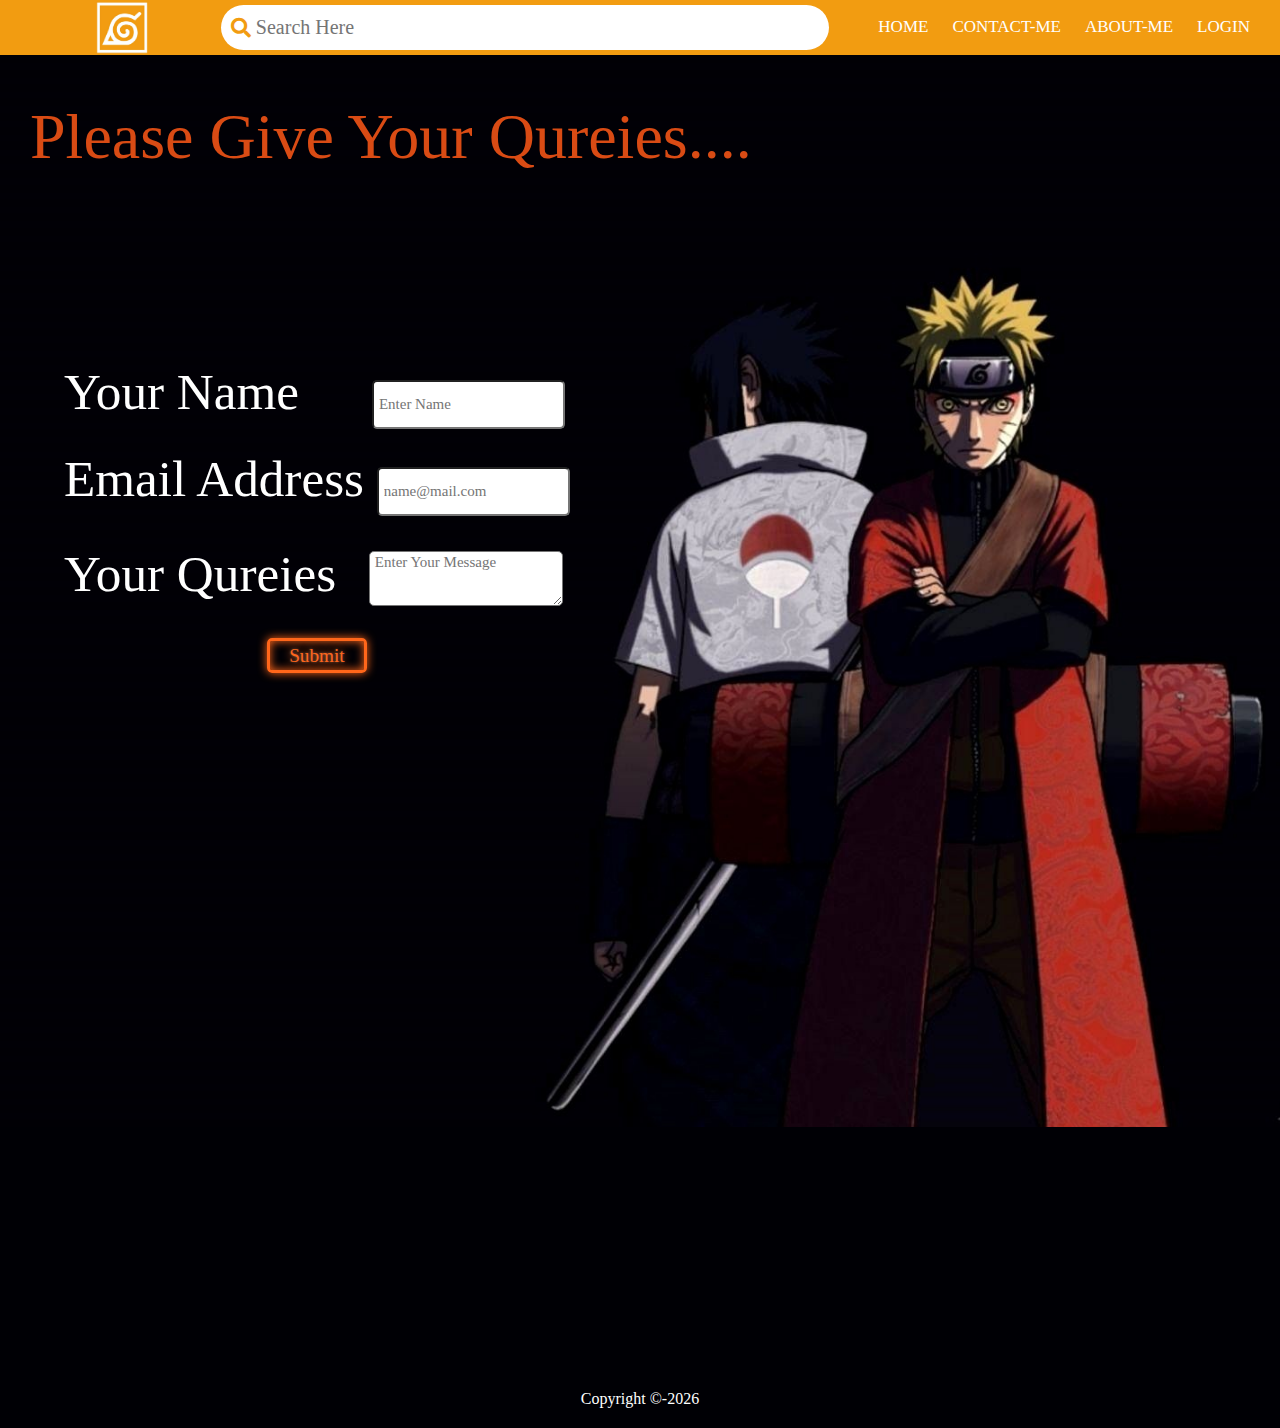
<file: contact.html>
<!DOCTYPE html>
<html>

<head>
    <title>My First Website</title>
    <link rel="stylesheet" href="https://cdnjs.cloudflare.com/ajax/libs/font-awesome/5.15.3/css/all.min.css" integrity="sha512-iBBXm8fW90+nuLcSKlbmrPcLa0OT92xO1BIsZ+ywDWZCvqsWgccV3gFoRBv0z+8dLJgyAHIhR35VZc2oM/gI1w==" crossorigin="anonymous" referrerpolicy="no-referrer" />
    <link rel="stylesheet" href="https://cdnjs.cloudflare.com/ajax/libs/font-awesome/4.7.0/css/font-awesome.min.css">
    <link rel="stylesheet" href="https://pro.fontawesome.com/releases/v5.10.0/css/all.css" integrity="sha384-AYmEC3Yw5cVb3ZcuHtOA93w35dYTsvhLPVnYs9eStHfGJvOvKxVfELGroGkvsg+p" crossorigin="anonymous" />
    <link rel="stylesheet" href="https://cdnjs.cloudflare.com/ajax/libs/font-awesome/5.15.2/css/all.min.css" />
    <link href="https://kit-pro.fontawesome.com/releases/v5.15.3/css/pro.min.css" rel="stylesheet">
    <link rel="stylesheet" type="text/css" href="../css/style.css">
    <link rel="shortcut icon" type="image/jpg" href="../Images/favicon.png" />
    <meta name="viewport" content="width=device-width, initial-scale=1.0">
    <script src="https://ajax.googleapis.com/ajax/libs/jquery/3.6.0/jquery.min.js"></script>
</head>

<body style="background-color: #000005">
    <header>
        <nav class="navigationbar">
            <input type="checkbox" id="check">
            <label for="check" class="checkbtn">
                <i class="fas fa-bars"></i>
            </label>
             <label for="check" class="checkbtn">
                <i class="far fa-arrow-left" ></i>
            </label>
            <button class="leaflogobut" id="leaflogo" onclick="pageReload()">
                <img src="../Images/leaflogo.jpg" style="height: 53px;padding: 0px;">
            </button>
            <div class="searchContainer">
                <button class="searchBtn" id="myBtn" onclick="searchResult()"><i class="fas fa-search "></i></button>
                <input class="searchbox" id="Input" type="search" name="input" placeholder="Search Here">
            </div>
            <ul>
                <li><a href="index.html" style="text-decoration: none;">Home</a></li>
                <li><a href="#contact" style="text-decoration: none;">Contact-me</a></li>
                <li><a href="index.html#about" style="text-decoration: none;">About-me</a></li>
                <li><a href="login.html" style="text-decoration: none;">Login</a></li>
            </ul>
        </nav>
        <div id="ContactPage">
            <img class="ContactImage" src="../Images/contactimage.jpg" />
            <div style="font-size:5vw;" class="narutotext">
                Please Give Your Qureies....
            </div>
        </div>
    </header>
    <script type="text/javascript">var submitted=false;</script>
        <iframe name="hidden_iframe" id="hidden_iframe" style="display: none" onload="onceFormSubmited()"></iframe>
    <div class="tabContent">
        <form id="contactForm" action="https://docs.google.com/forms/u/0/d/e/1FAIpQLScpR0Yz3XK8Nyg44DY8a5zguor5LnVUuu_wkarGJKMtghmrVQ/formResponse" target="hidden_iframe" onsubmit="submitted=true" method="POST">
           <div class="mb-1">
                <label for="inputDataBox1" class="form-label">Your Name</label>
                <input type="text" required class="form-control box0" id="inputDataBox1" placeholder="Enter Name" name="entry.1395858429"> 
            </div>
            <div class="mb-1">
                <label for="inputDataBox2" class="form-label">Email Address</label>
                <input type="email" required class="form-control box1" id="inputDataBox2" placeholder="name@mail.com" name="entry.1690331861">
            </div>
            <div class="mb-2">
                <label for="inputDataBox3" class="form-label">Your Qureies</label>
                <textarea class="form-control box2" id="inputDataBox3" type="text" required placeholder="Enter Your Message" rows="3" name="entry.264660241"></textarea>
            </div>
            <div id="contactFormsubmitbtn">
            <input type="submit" class="submitbtn btn" onclick="contactDetails()">
          </div>
        </form>
          </div>
    <footer>
        <div class="copyrightText" style="margin-bottom:20px ">
            Copyright ©-<span id="copyright-year">2021</span>
        </div>
    </footer>
    <script type="text/javascript" src="../javascript/page.js"></script>
</body>

</html>
</file>
<file: css/style.css>
html,body {
    margin:0;
    padding:0;
    scroll-behavior: smooth;
    box-sizing:border-box;
}
body.homeBGColor{
  background: rgb(53,185,193);
background: linear-gradient(90deg, rgba(53,185,193,1) 9%, rgba(242,156,17,1) 100%);
}
nav{
  display: flex;
  align-items: center;
  justify-content: space-between;
  background-color:#f29c11;
  height:55px;
  width:100%;
  position: fixed;
  top: 0;
  left: 0;
  z-index: 2;
}
.navigationbar ul{
  padding: 0;
  margin: -13px 20px -11px -26px;
  list-style: none;
  box-sizing: border-box;
}

button.navbut{
  height: 50px;
  margin-left: 32px;
    padding: 0px;
    border:none;
    font-family:"Times New Roman", Times, serif;
}
.leaflogobut{
  height: 53px;
    padding:0px;
    border: none;
    margin: 0 5px 0 15px;
    cursor: pointer;
}
.searchBtn{
  background: none;
  border: none;
  position: relative;
  left: 6px;
  z-index: 2;
  cursor: pointer;
}
.searchContainer{
  display: flex;
}
.fa-search{
  font-size:1.5em;
  color: #f29c11;

}
input#Input.searchbox{
  height: 45px;
  border: none;
  width: 100%;
  border-radius: 50px;
  position: relative;
  right: 30px;
  display: block;
  outline: none;
}

input[type="search"] {
  appearance: auto;
  box-sizing: border-box;
  padding: 0px 20px 0px 35px;
  font-size: 20px;
  font-family: "Times New Roman", Times, serif;
}

nav ul{
  float: right;
  margin-right: 20px;
}

nav ul li{
  display: inline-block;
  line-height: 51px;
  margin: 0 5px;
}
nav ul li a{
  color: white;
  font-size: 17px;
  padding: 7px 5px;
  border-radius: 4px;
  text-transform: uppercase;
}
a.active,a:hover{
  background: #000000;
  transition: .5s;
}
.checkbtn{
  font-size: 30px;
  color: white;
  float: left;
  line-height: 60px;
  margin-left: 20px;
  cursor: pointer;

}
i.fa-bars{
  position: absolute;
    bottom: 13px;
}
 i.fa-arrow-left{
    display:none;
    position: absolute;
    left: 18px;
    top: 12px;
  }
i.fa-bars:active,i.fa-bars:hover{
  color: #000000;
  transition: .3s;
}
i.fa-arrow-left:active,i.fa-arrow-left:hover{
  color: #000000;
  transition: .5s;
}
#check{
  display: none;
}
.naruto img{
  width:100%;
  height:300px;
  background-size: 100% 100%;
  position: relative;
  top: 54px;
  padding: 0px 0px 30px 0px;
}
.narutotext
{
  position: absolute;
  top: 100px;
  left: 30px;
  font-size: 200%;
  color:#d94b14;
  font-family: "Times New Roman", Times, serif;

}
.aboutMe img{
  height: 300px;
  border-radius:200px;
  margin: 45px 0 24px 90px;
  box-shadow: 1px 4px 24px;
}
abtMeText{
  font-size: 3vw;
    float: right;
    position: relative;
    right: 5vw;
    top: 80px
}
body{
  transform: none;
}
.downbox{
  height: 330px;
  width: 100%;
  background-color: black;
}
.checkouttext{
  padding-top: 20px;
  display: flex;
  justify-content: center;
  align-items: center;
  color: white;
  font-family:"Times New Roman", Times, serif;
}
.logos{
    display: flex;
    justify-content: center;
    align-items: center;
    height: 44%;
}
a.fb,a.insta,a.twit,a.github{
  padding: 18px;
}
.fab{
  padding: 12px;
  background-color: #2c2525;
  color: white;
  cursor: pointer;
  border-radius: 100%;
   transition:all .2s linear;
}
.fab.fa-facebook:hover,.fab.fa-facebook::after{
  background-color: #3b4c95;
   box-shadow:0 0 2rem 1.2rem #3b4c95;
}
:root {
  --bgclr-insta:radial-gradient(circle farthest-corner at 35% 90%, #fec564, transparent 50%), radial-gradient(circle farthest-corner at 0 140%, #fec564, transparent 50%), radial-gradient(ellipse farthest-corner at 0 -25%, #5258cf, transparent 50%), radial-gradient(ellipse farthest-corner at 20% -50%, #5258cf, transparent 50%), radial-gradient(ellipse farthest-corner at 100% 0, #893dc2, transparent 50%), radial-gradient(ellipse farthest-corner at 60% -20%, #893dc2, transparent 50%), radial-gradient(ellipse farthest-corner at 100% 100%, #d9317a, transparent), linear-gradient(#6559ca, #bc318f 30%, #e33f5f 50%, #f77638 70%, #fec66d 100%);
}
.fab.fa-instagram:hover,.fab.fa-instagram::after{
  background: var(--bgclr-insta);
  box-shadow:-10px 10px 40px  #fec564,
             10px -10px 40px #893dc2,
             -10px -10px 40px #5258cf,
              10px 10px 40px #d6249f;
}
.fab.fa-linkedin-in:hover,.fab.fa-linkedin-in::after{
  background-color: #2464ad;
   box-shadow:0 0 2rem 1.2rem #2464ad;
}
.fab.fa-twitter:hover,.fab.fa-twitter::after{
  background-color:#5aa4d6;
  box-shadow:0 0 2rem 1.2rem #5aa4d6;
}

.fab.fa-github:hover,.fab.fa-github::after{
  background-color:black;
  box-shadow:0 0 2rem 0.3em white;
}
.fa-envelope{
  color:white;
  display: flex;
  justify-content: center;
  align-items: center;
  height: 25px;
}
.copyrightText{
  display: flex;
  justify-content: center;
  align-items: center;
  color: white;
  height: 23%;
}
input.box0{
  height: 45px;
  border-radius:5px;
  outline: none;
  font-family:"Times New Roman", Times, serif;
  padding:0 0 0 5px;
}
input.box1{
  height: 45px;
  border-radius:5px;
  outline: none;
}
input.box1[type="email"]{
  padding:0 0 0 5px;
  font-family:"Times New Roman", Times, serif;
}
input.box0[type="text"],input.box1[type="email"],textarea.box2[placeholder="Enter Your Message"]{
  font-size:15px;
}
textarea.box2{
  position: relative;
  left: 20px;
  border-radius:5px;
  outline: none;
  top: 15px;
  width: 12.5em;
}
textarea.box2[placeholder="Enter Your Message"]{
  padding:2px 0 0 5px;
  font-family:"Times New Roman", Times, serif;
}
div.mb-1{
  margin: 0px 0 20px 0;
}
button.contactbtn{
  position: relative;
  left: 236px;
}
.ContactImage{
  position: relative;
  top: 52px;
  height: 84vw;
}
div.tabContent {
    display: inline-block;
    position: relative;    
    color: white;
    bottom: 14em;
    font-size: 4vw;
    left: 4rem;
}
:root {
  --clr-neon: hsl(20, 100%, 55%);
  --clr-bg:#000000;
}
div#contactFormsubmitbtn{
  display: flex;
  align-items: center;
  justify-content: center;
  margin-top: 35px;
}
input.submitbtn{
  content: "Submit";
  position: relative;
  width: 100px;
  height: 35px;
  border-radius:5px;
  border: 0 solid transparent;
  outline: none;
  letter-spacing: 0px;
  font-family:"Times New Roman", Times, serif;
  display: inline-flex;
  align-items: center;
  justify-content: center;
  cursor: pointer;
}

input.btn {
  font-size: 1.2rem;
  background: none;
 color:var(--clr-neon);
  border: currentcolor 3px solid;
  box-sizing:border-box;
  padding: 0;
  text-shadow: 0px 0px 0.125em hsl(0 0% 100% / 0.3), 0 0 0.45em currentColor;
  box-shadow: inset 0 0 0.5em 0 var(--clr-neon), 0 0 0.5em 0 var(--clr-neon);
}
input.btn::before {
  pointer-events: none;
  content: "";
  position: absolute;
  background: var(--clr-neon);
  top: 120%;
  left: 0;
  width: 100%;
  height: 100%;
  transform: perspective(1em) rotateX(40deg) scale(1, 0.35);
  filter: blur(1em);
  opacity: 0.7;
}

input.btn::after {
  content: "";
  position: absolute;
  top: 0;
  bottom: 0;
  left: 0;
  right: 0;
  box-shadow: 0 0 2em 0.5em var(--clr-neon);
  opacity: 0;
  background-color: var(--clr-neon);
  z-index: -1;
  transition: opacity 100ms linear;
}

input.btn:hover,
input.btn:focus {
  color: var(--clr-bg);
  text-shadow: none;
  border: var(--clr-neon) 3px solid;
  background-color: var(--clr-neon);
  box-shadow: 0 0 2em 0.5em var(--clr-neon);
  letter-spacing: 1.5px;
  transition: .3s;
}

input.btn:hover::before,
input.btn:focus::before {
  opacity: 1;
}
input.btn:hover::after,
input.btn:focus::after {
  opacity: 1;
}
/*
********************************************************************************************************************************
**************************************************MEDIA QUERIES**************************************************************
*********************************************************************************************************************************/
/* Laptop View */  
@media screen and (min-device-width: 1200px) and (max-device-width: 2500px) { 
  .searchContainer{
    width: 40rem;
  }
  .leaflogobut{
    position: relative;
    right: 30px;
  }
  .abtMeText{
   font-size: 3vw;
    float: right;
    position: relative;
    right: 5vw;
    top: 65px;
}
  input.box0{
      margin: 0 0px 0px 4em;
  }
  .fa-bars{
    display: none;
  }
}
/*Tablet view*/
@media screen and (min-device-width: 900px) and (max-device-width:1199px) {
  .searchContainer{
    width: 23rem;
  }
  .abtMeText {
    font-size: 3vw;
    float: right;
    position: relative;
    right: 5vw;
    top: 80px;
}
  input.box0{
      margin: 0 0px 0px 3.3em;
  }
  input.box1{
      margin: 0 0px 0px 6px;
  }
  .fa-bars{
    display: none;
  }
}
@media screen and (min-device-width: 700px) and (max-device-width:899px) {
  .searchContainer{
    width: 15rem;
  }
  .aboutMe img{
    height:35vw;
    border-radius: 200px;
    margin: 21px;
    box-shadow: 1px 4px 24px;
    position: relative;
    top: 11px;
    left: 12rem;
  }
  .abtMeText p{
    font-size:4vw;
    position: relative;
    left:8rem;
  }
    div.tabContent {
    font-size:3vw;
    left:2rem;
}
  input.box0{
      margin: 0 0px 0px 2.3rem;
  }
  input.box1{
      margin: 0 0px 0px 0.8em;
  }
  .fa-bars{
    display: none;
  }
    
}
@media screen and (min-device-width:700px) and (max-device-width: 799px){
  nav ul li{
    margin: 0px;
  }
}
/* Mobile view */
@media screen and (min-device-width: 300px) and (max-device-width: 699px) {
  .naruto img{
  height:10rem;
  }
  ul{
    position: fixed;
    width: 18rem;
    height: 100vh;
    background: #f29c11;
    top: 80px;
    left: -100%;
    text-align: center;
    transition: all .8s cubic-bezier(0.55, -0.44, 0.46, 1.43);
  }
  .navigationbar ul{
    margin: -26px 0 0 0;
    list-style: none;
    box-sizing: border-box;
  }
  nav ul li{
    display: block;
    margin: 50px 0;
    line-height: 30px;
  }
  nav ul li a{
  color: white;
  font-size: 20px;
  padding: 7px 5px;
  border-radius: 4px;
  text-transform: uppercase;
  }
  a.active,a:hover{
  background: #000000;
  transition: .5s;
  } 
  #check:checked ~ ul{
    left: 0;
  }
  .aboutMe img{
    height:50vw;
    border-radius: 200px;
    margin: 21px;
    box-shadow: 1px 4px 24px;
    position: relative;
    top: 11px;
    left: 50px;
  }
  .abtMeText p{
    font-size:5vw;
    position: relative;
    left:2rem;
  }
  .logos {
    display: flex;
    justify-content: center;
    align-items: center;
    height: 40%;
    font-size: 8px;
    right: 8px;
    position: relative;
}
  div.tabContent {
    display: inline-block;
    position: relative;
    font-size:4vw;
    margin: 60px 0px 35px 35px;
    bottom: 0rem;
    left: 0rem;

}
  textarea.box2 {
    position: relative;
    left: 6px;
    top:5px;
}
  input.box0{
      margin-left: 1.1rem;
  }
  .abtMeText {
    margin-right: 15px;
}
}
@media screen and (min-device-width: 500px) and (max-device-width: 699px) {
  .aboutMe img{
    height:35vw;
    border-radius: 200px;
    margin: 21px;
    box-shadow: 1px 4px 24px;
    position: relative;
    top: 11px;
    left: 10rem;
  }
  .abtMeText p{
    font-size:4vw;
    position: relative;
    left:8rem;
  }
  div.tabContent {
    position: relative;
    font-size:3vw;
    left:2rem;
    margin:0;
    bottom:14rem;
}
  input.box0{
      margin: 0 0px 0px 1.2rem;
  }
  input.box1,input.box0{
    height: 35px;
    width: 120px;
}
  textarea.box2 {
    position: relative;
    left: 6px;
    width: 7.5rem;
}
  .logos{
    font-size: 12px;
  }
}


@media (max-width: 520px) {
  html,body {
    overflow-x: hidden;
  }
}
</file>
